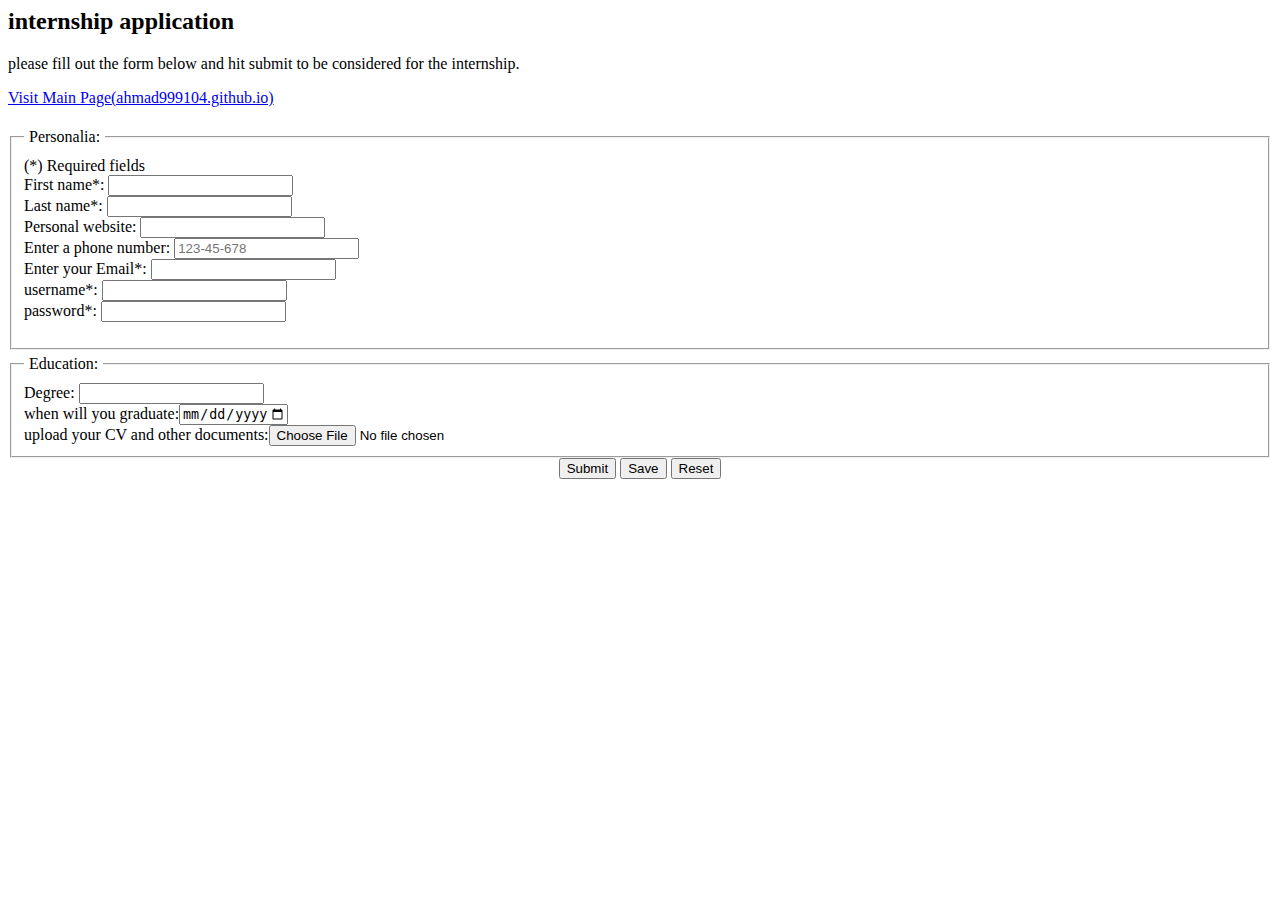
<file: application.html>
<head>
          <title></title>
          <meta http-equiv="Content-Type" content="text/html; charset=unicode" />
          
        </head>
        
        <body>

        
          <script language="Javascript" src="./js/myscript.js">
            
          </script>
          <h2>internship application </h2>
          <p>please fill out the form below and hit submit to be considered for the internship. <p/>
            <p><a href="https://ahmad999104.github.io/">Visit Main Page(ahmad999104.github.io)</a></p>
         <fieldset>
           <legend style="padding:5px;text-align:left">Personalia:</legend>
           <form name="register" onsubmit="isEmpty()">
            (*) Required fields<br/>
          First name*: <input name="firstname" /> <br/>
          Last name*: <input name="lastname" /> <br/>
          Personal website:    <input name="psite"/> <br/>
          Enter a phone number: <input name="pnumber" placeholder="123-45-678" /> <br/>
           Enter your Email*:     <input name="email"/> <br/>
           username*: <input name="username"/> <br/>
           password*: <input name="password" type="password"/> <br/>
             </fieldset>
            <fieldset>
      <legend style="padding:5px;text-align:left">Education:</legend>
          Degree: <input name="Degree"/> <br>
           when will you graduate:<input type="date" id="datemax" name="datemax" max="1979-12-31"><br/>    
           upload your CV  and other documents:<input type="file" id="myFile" name="filename">
           
           </fieldset>
         <center>  <input type="submit">
          <button type ="submit" name="save" onclick="save()">Save</button>
          <input type="reset"></center>
        </form>
          
        </body>
        
        </html>
</file>
